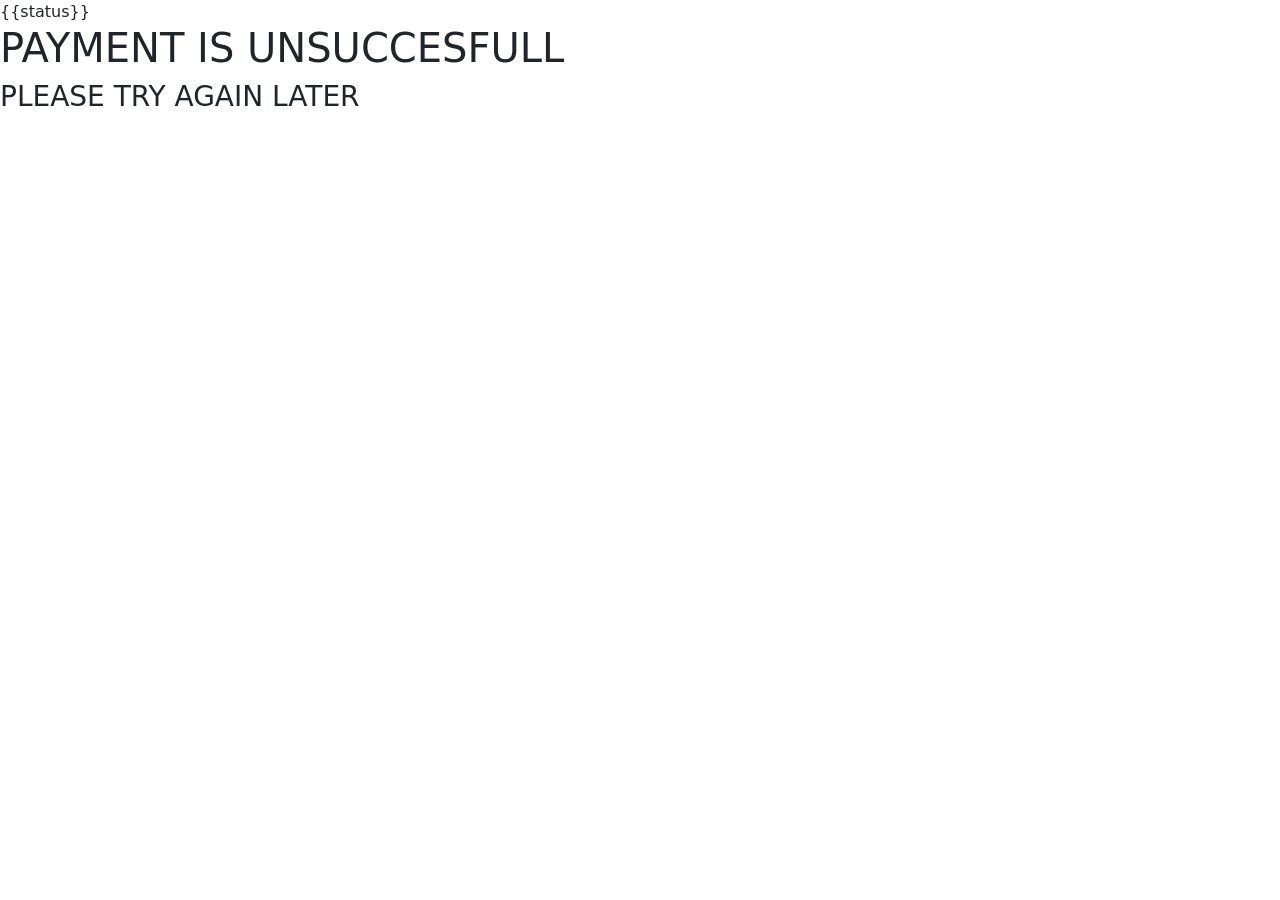
<file: z_Templates/PaymentStatus.html>
<!DOCTYPE html>
<html lang="en">
    <head>
        <meta charset="UTF-8">
        <meta name="viewport" content="width=device-width, initial-scale=1.0">
        <title>
        </title>
        <link href="https://cdn.jsdelivr.net/npm/bootstrap@5.3.2/dist/css/bootstrap.min.css" rel="stylesheet" integrity="sha384-T3c6CoIi6uLrA9TneNEoa7RxnatzjcDSCmG1MXxSR1GAsXEV/Dwwykc2MPK8M2HN" crossorigin="anonymous">
    </head>
    <body>
        <div style="align-items: center;">
            {{status}}
            <h1>PAYMENT IS UNSUCCESFULL</h1>
            <H3>PLEASE TRY AGAIN LATER</H3>
        </div>
    </body>
</html>
</file>
